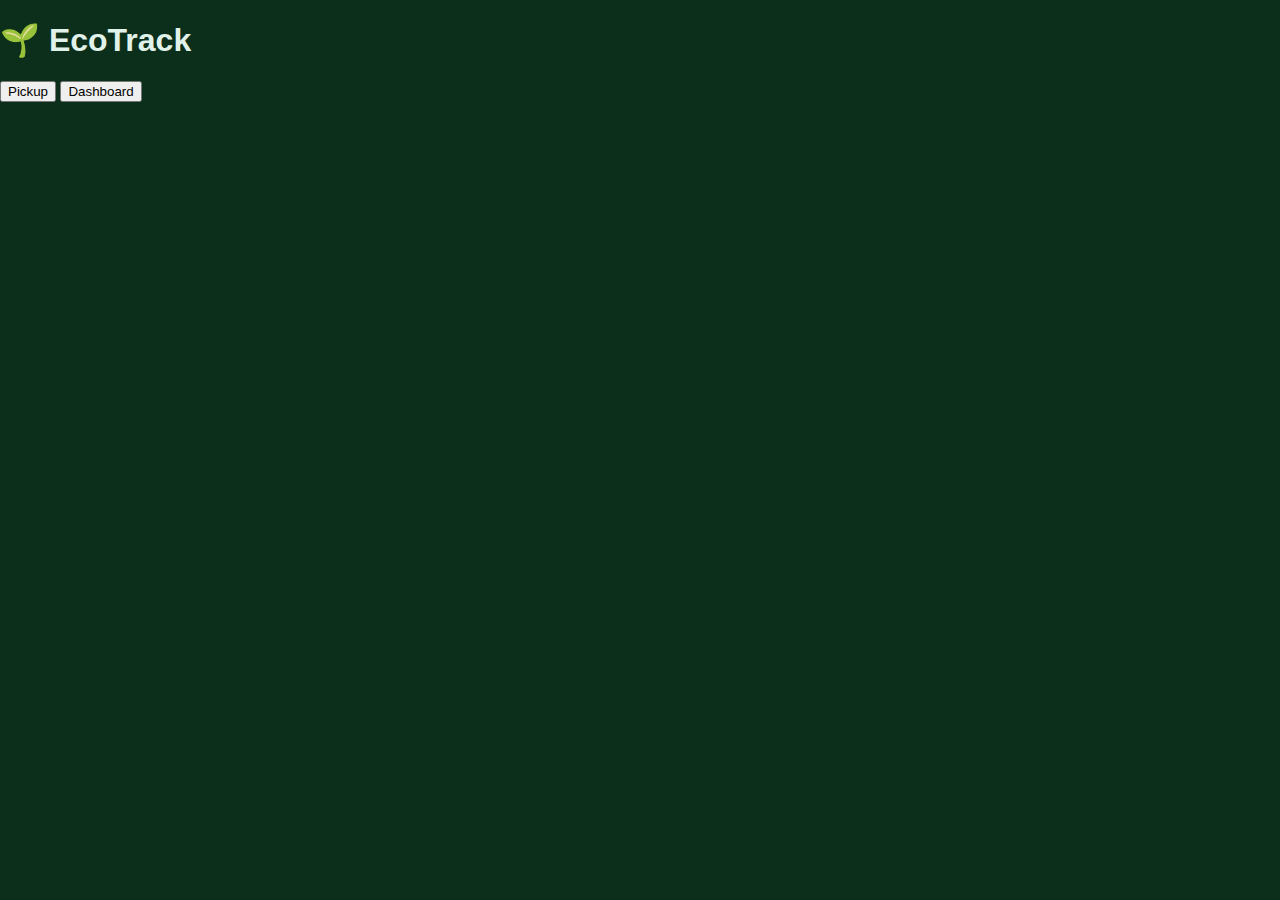
<file: index.html>
<!DOCTYPE html>
<html>
<head>
  <title>EcoTrack</title>
  <link rel="stylesheet" href="style.css">
</head>

<body>

<header>
  <h1>🌱 EcoTrack</h1>
  <nav>
    <button onclick="showSection('pickup')">Pickup</button>
    <button onclick="showSection('dashboard')">Dashboard</button>
  </nav>
</header>




<section id="pickup" class="section">
  <h2>Pickup Request</h2>

  <input id="name" placeholder="Name">
  <input id="address" placeholder="Address">

  <select id="pickupWaste">
    <option value="">Select Waste Type</option>
    <option value="plastic">Plastic</option>
    <option value="organic">Organic</option>
    <option value="ewaste">E-Waste</option>
  </select>

  <button onclick="showDate()">Check Collection Date</button>

  <p id="dateResult"></p>

  <button onclick="requestPickup()">Request Pickup</button>
  <p id="status"></p>
</section>

<section id="dashboard" class="section hidden">
  <h2>Dashboard</h2>

  <p id="points">Points: 0</p>

  <h3>Upload Waste Evidence</h3>

  <input type="file" id="mediaUpload" accept="image/*,video/*">
  <br><br>
  <button onclick="uploadMedia()">Upload</button>

  <p id="uploadStatus"></p>
</section>

<script src="script.js"></script>
</body>
</html>
</file>
<file: style.css>
:root {
  --color-bg: #0b2f1a;
  --color-card: #102d1c;
  --color-text: #e0f2e9;
  --color-accent: #4caf50;
  --color-accent2: #8bc34a;
  --radius: 0.75rem;
  --spacing: 1rem;
  --shadow: 0 4px 20px rgba(0,0,0,0.9);
  --glow: 0 0 8px rgba(76,175,80,0.7);
}

* { box-sizing: border-box; }

body {
  margin: 0;
  font-family: 'Outfit', sans-serif;
  color: var(--color-text);
  background: var(--color-bg);
  overflow-x: hidden;
}

/* navbar & sidebar */
.navbar {
  position: fixed;
  top: 0;
  width: 100%;
  height: 50px;
  background: var(--color-card);
  display: flex;
  align-items: center;
  padding: 0 1rem;
  z-index: 1000;
  box-shadow: var(--shadow);
}
.logo {
  font-family: 'Playfair Display', serif;
  color: var(--color-accent2);
  font-size: 1.2rem;
}
.nav-toggle {
  background: transparent;
  border: none;
  color: var(--color-text);
  font-size: 1.25rem;
  cursor: pointer;
  margin-right: 1rem;
}

.sidebar {
  position: fixed;
  left: 0;
  top: 50px;
  width: 200px;
  height: calc(100vh - 50px);
  background: var(--color-card);
  padding: 1rem 0;
  overflow: auto;
  transform: translateX(-100%);
  transition: transform 0.3s;
}
.sidebar.open { transform: translateX(0); }
.sidebar nav ul { list-style: none; padding: 0; margin: 0; }
.sidebar nav li { margin: 0.5rem 0; }
.sidebar nav a {
  display: flex;
  align-items: center;
  color: var(--color-text);
  padding: 0.5rem 1rem;
  border-radius: var(--radius);
  transition: background 0.2s;
}
.sidebar nav a.active,
.sidebar nav a:hover { background: rgba(76,175,80,0.2); }
.sidebar nav a i { margin-right: 0.5rem; }

.main-content {
  margin-left: 0;
  padding: 6rem 1rem 2rem;
  transition: margin-left 0.3s;
}
.sidebar.open ~ .main-content { margin-left: 200px; }

/* cards & sections */
.section {
  max-width: 800px;
  margin: 0 auto 2rem;
  padding: 2rem;
  backdrop-filter: blur(5px);
  background: rgba(0,0,0,0.4);
  border-radius: var(--radius);
  box-shadow: var(--shadow);
  transform: translateY(20px);
  opacity: 0;
  transition: all 0.6s;
}
.section.visible { opacity: 1; transform: translateY(0); }
.card:hover { box-shadow: 0 0 20px var(--glow); }

/* buttons */
.btn {
  display: inline-block;
  padding: 0.75rem 1.5rem;
  background: var(--color-accent);
  color: var(--color-bg);
  border: none;
  border-radius: var(--radius);
  cursor: pointer;
  transition: transform 0.2s, box-shadow 0.2s;
}
.btn:hover {
  transform: scale(1.05);
  box-shadow: var(--glow);
}

/* form elements */
input,
select {
  width: 100%;
  padding: 0.75rem 1rem 0.75rem 2.5rem;
  background: rgba(255,255,255,0.1);
  border: 1px solid rgba(255,255,255,0.3);
  border-radius: var(--radius);
  color: var(--color-text);
  outline: none;
  transition: box-shadow 0.2s;
}
input:focus,
select:focus { box-shadow: 0 0 8px var(--glow); }
input.error,
select.error { border-color: #e74c3c; }

.form-group { position: relative; margin-bottom: 1rem; }
.form-group .icon {
  position: absolute;
  left: 12px;
  top: 50%;
  transform: translateY(-50%);
  color: var(--color-accent);
}

/* small text & stats */
.small-text { font-size: 0.85rem; color: var(--color-accent2); margin-top: 0.5rem; }
.stat-counter span { display: inline-block; min-width: 2ch; }

/* toasts */
#toast-container {
  position: fixed;
  bottom: 1rem;
  right: 1rem;
  z-index: 2000;
}
.toast {
  background: var(--color-accent2);
  color: var(--color-bg);
  padding: 0.75rem 1.5rem;
  border-radius: var(--radius);
  margin-top: 0.5rem;
  animation: toast-in 0.5s forwards, toast-out 0.5s 2.5s forwards;
}
@keyframes toast-in { from { opacity:0; transform:translateX(100%);} to{opacity:1;transform:translateX(0);} }
@keyframes toast-out { to{opacity:0;transform:translateX(100%);} }

/* splash */
.splash {
  position: fixed;
  top:0; left:0;
  width:100vw; height:100vh;
  background: var(--color-bg);
  display:flex; justify-content:center; align-items:center;
  z-index:3000;
  transition:opacity 0.5s;
}
.splash.hide { opacity:0; pointer-events:none; }
.splash-content {
  color: var(--color-accent2);
  font-family:'Playfair Display',serif;
  font-size:2rem;
  display:flex; align-items:center; gap:1rem;
}

/* custom cursor */
.cursor,
.cursor-trail {
  position: fixed;
  pointer-events: none;
  z-index: 5000;
  border-radius: 50%;
  transform: translate(-50%, -50%);
}
.cursor { width: 8px; height: 8px; background: var(--color-accent2); transition: background 0.2s; }
.cursor-trail { width: 20px; height: 20px; background: rgba(76,175,80,0.2); }

/* reveal helper */
.reveal { opacity:0; transform: translateY(40px); transition:all 0.6s; }
.reveal.visible { opacity:1; transform:translateY(0); }

/* responsive */
@media (max-width: 768px) {
  .sidebar { width:100%; height:auto; top:50px; transform:translateY(-100%); }
  .sidebar.open { transform:translateY(0); }
  .main-content { margin-left:0; }
}
</file>
